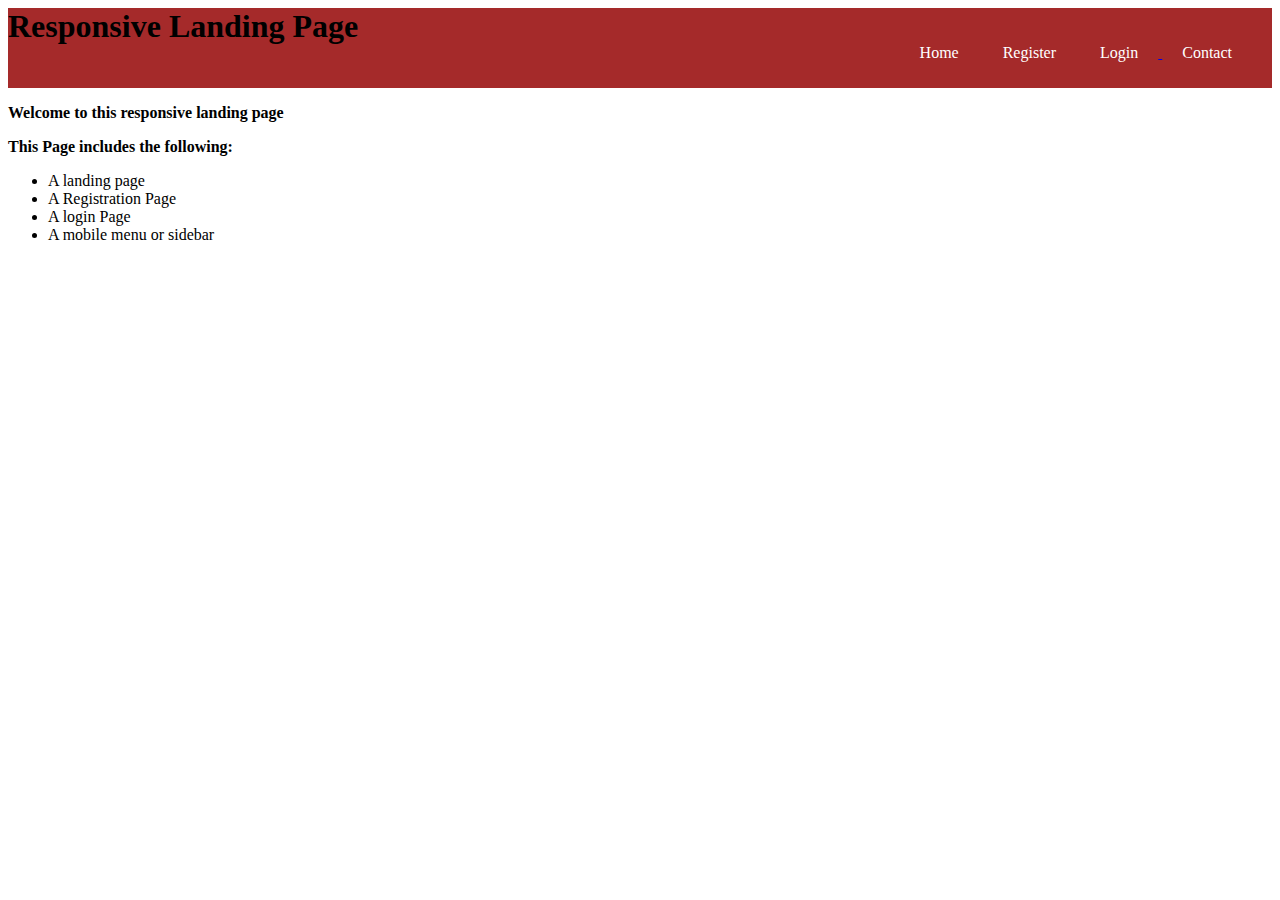
<file: index.html>
<!DOCTYPE html>
<html>
<head>
	<meta charset="utf-8">
	<meta name="viewport" content="width=device-width, initial-scale=1">
	<title>A Responsive Landing Page</title>
	<link rel="stylesheet" type="text/css" href="style.css">
</head>
<body>
	<div class="header">
		<h1 id="myh1">Responsive Landing Page</h1>
		<ul class="mymenu">
			<li><a href="index.html">Home</a></li>
			<li><a href="register.html">Register</a></li>
			<li><a href="login.html">Login</li>
			<li><a href="">Contact</a></li>
			</ul>
		</div>
		<p>Welcome to this responsive landing page</p>
		<p>This Page includes the following: <br>
			<ul>
				<li>A landing page</li>
				<li>A Registration Page</li>
				<li>A login Page</li>
				<li>A mobile menu or sidebar</li>
			</ul>
		</p>
	</body>
	</html>
</file>
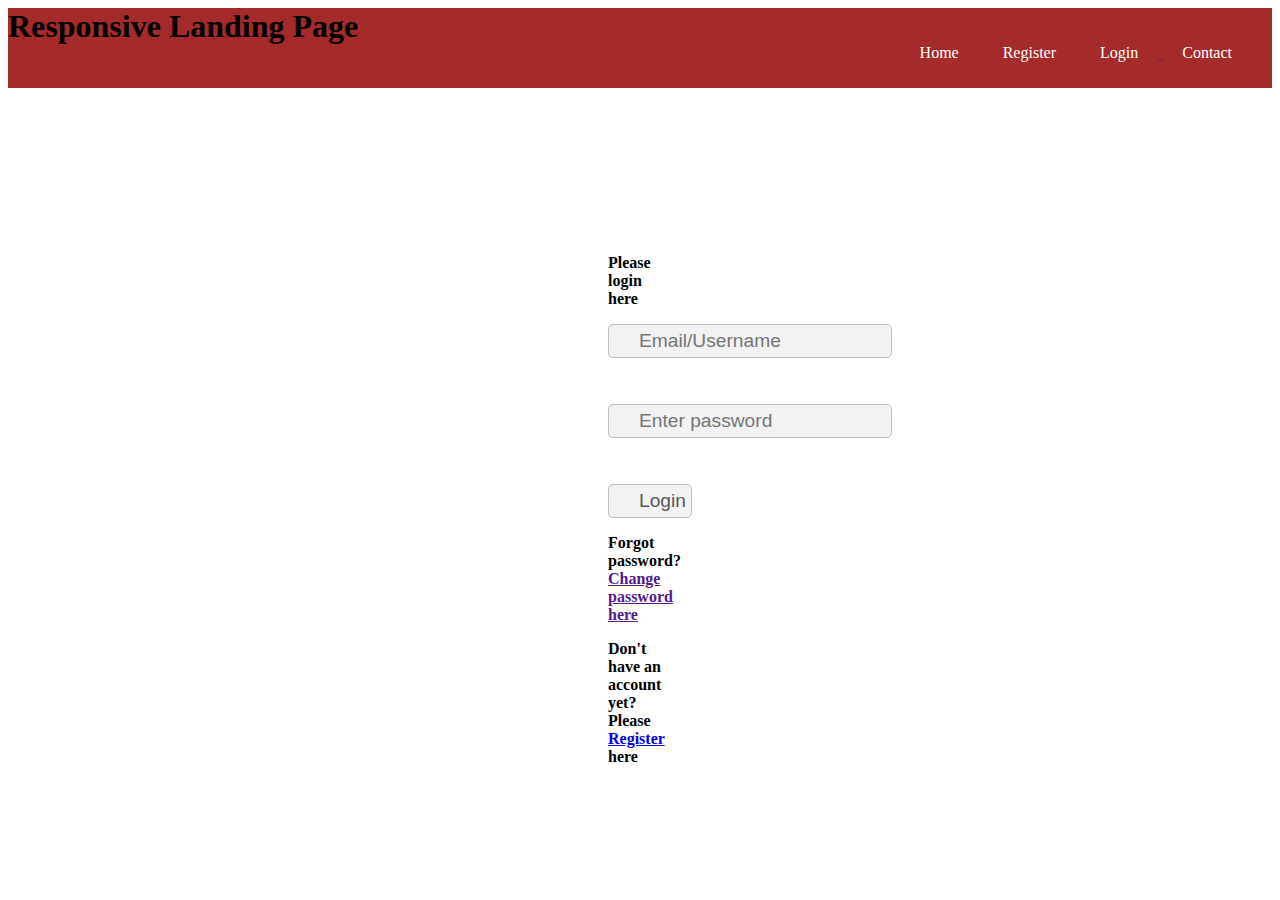
<file: login.html>
<!DOCTYPE html>
<html>
<head>
	<meta charset="utf-8">
	<meta name="viewport" content="width=device-width, initial-scale=1">
	<title>Login</title>
	<link rel="stylesheet" type="text/css" href="style.css">
</head>
<body>
	<div class="header">
		<h1 id="myh1">Responsive Landing Page</h1>
		<ul class="mymenu">
			<li><a href="index.html">Home</a></li>
			<li><a href="register.html">Register</a></li>
			<li><a href="" class="current">Login</li>
				<li><a href="">Contact</a></li>
			</ul>
		</div>
		<div class="wrapper">
			<div class="login">
				<form action="http://www.landingpage.com/login.php"></form>
				<p>Please login here</p>
				<input type="text" name="detail" placeholder="Email/Username">
				<br> <br>
				<input type="password" name="password" placeholder="Enter password">
				<br> <br>
				<input id="subm" type="submit" name="login" value="Login">
			</form>
			<p>Forgot password? <a href="">Change password here</a></p>
			<p>Don't have an account yet? Please <a href="register.html">Register</a> here</p>
		</div>
	</div>
</body>
</html>
</file>
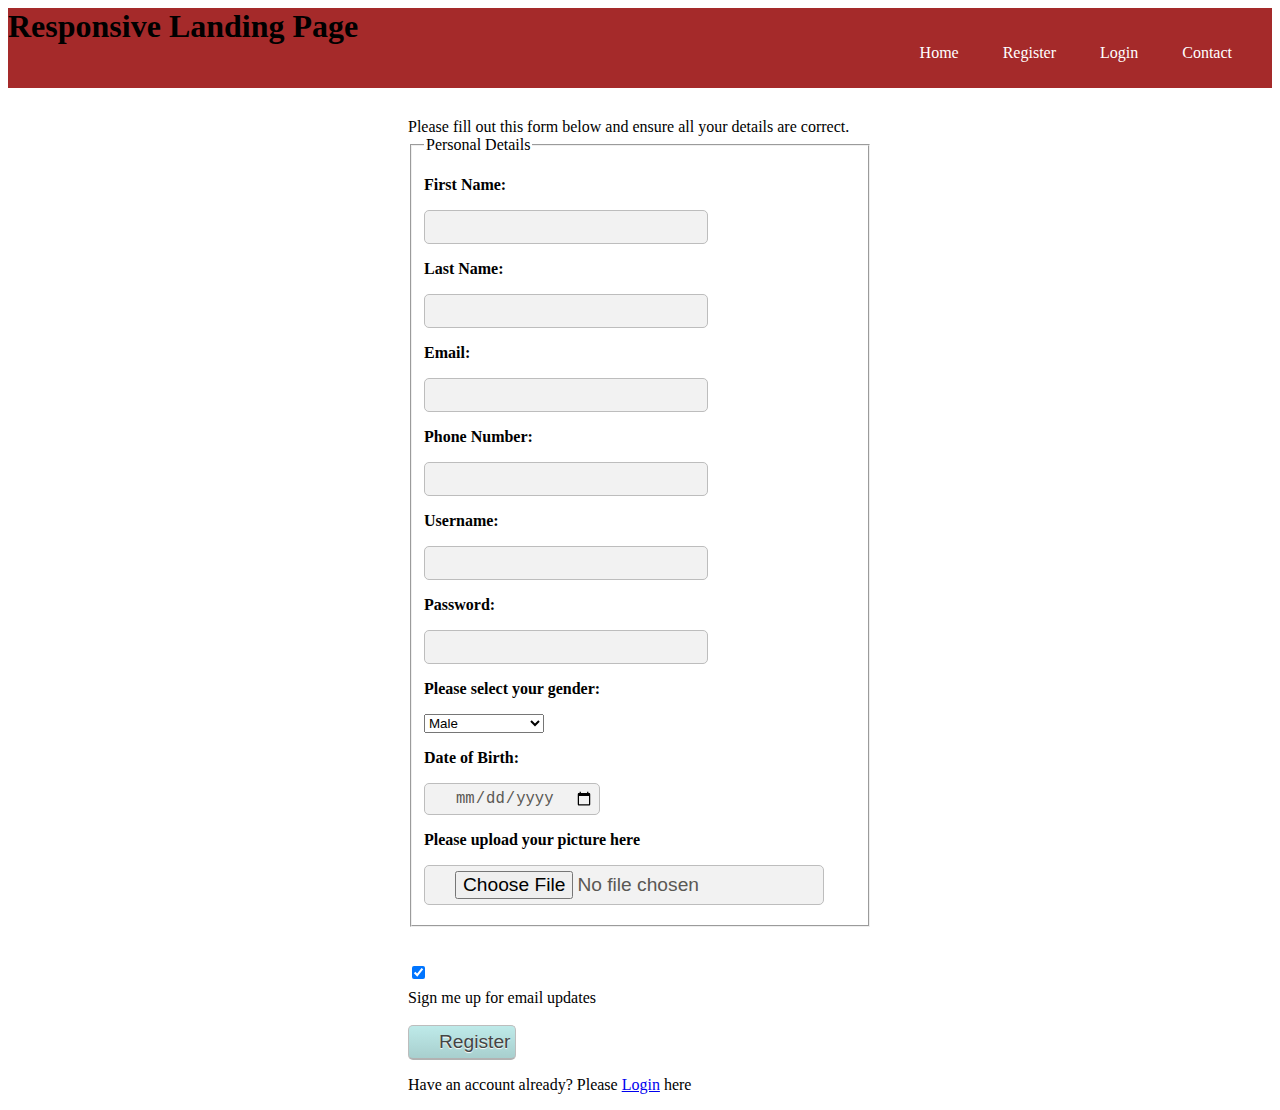
<file: register.html>
<!DOCTYPE html>
<html>
<head>
	<meta charset="utf-8">
	<meta name="viewport" content="width=device-width, initial-scale=1">
	<title>Register</title>
	<link rel="stylesheet" type="text/css" href="style.css">
</head>
<body>
	<div class="header">
		<h1 id="myh1">Responsive Landing Page</h1>
		<ul class="mymenu">
			<li><a href="index.html">Home</a></li>
			<li><a href="register.html" class="current">Register</a></li>
			<li><a href="login.html">Login</a></li>
			<li><a href="">Contact</a></li>
			</ul>
		</div>
		<div class="wrapper2">

			<div class="fillaform">
				Please fill out this form below and ensure all your details are correct. 
				<form action="http://www.responsivelandingpage.com/registration.php" method="post">
					<Fieldset>
						<legend class="pfonts">Personal Details</legend>
						<p>First Name:</p>
						<input type="text" name="first name">
						<p>Last Name:</p>
						<input type="text" name="last name">
						<p>Email:</p>
						<input type="email" name="email">
						<p>Phone Number:</p>
						<input type="text" name="phonenumber">
						<p>Username:</p>
						<input type="text" name="username" maxlength="8">
						<p>Password:</p>
						<input type="password" name="password" maxlength="15">
						<p>Please select your gender:</p>
						<select name="gender"> 
							<option value="male">Male</option>
							<option value="female">Female</option>
							<option value="none">Prefer not to say</option>
						</select>
						<p>Date of Birth:</p>
						<input type="date" name="Date of birth">
						<p>Please upload your picture here</p>
						<input type="file" name="passport" placeholder="Please select a jpg file">
					</Fieldset>
					<br>
					<br>
					<input type="checkbox" name="email update" value="signupforupdates" checked="checked">Sign me up for email updates
					<br /> <br />
					<input id="submit" type="submit" name="register" value="Register">
				</form>
				<p class="normalf">Have an account already? Please <a href="login.html">Login</a> here</p>
			</div>


		</div>
	</body>
	</html>
</file>
<file: style.css>
.mymenu{
	display: inline;
	background-color: brown;
	padding: 20px;
	float: right;
}
.mymenu li{
	display: inline;
	padding: 0 20px;
}
.mymenu li a{
	color: #ffffff;
	text-decoration: none;
}

#myh1{display: inline;}

.wrapper{

	padding: 0px 600px;
	padding-top: 150px;
}
.header{background-color: brown;
	min-height: 80px;}

	.wrapper2{
		padding: 0px 400px;
		padding-top: 30px;
	}

	p {font-weight: bold;}
	p.normalf {font-weight: normal;}

	input {
		font-size: 120%;
		color: #5a5854;
		background-color: #f2f2f2;
		border: 1px solid #bdbdbd;
		border-radius: 5px;
		padding: 5px 5px 5px 30px;
		background-repeat: no-repeat;
		background-position: 8px 9px;
		display: block;
		margin-bottom: 10px;}

		#submit {
			color: #444444;
			text-shadow: 0px 1px 1px #ffffff;
			border-bottom: 2px solid #b2b2b2;
			background-color: #b9e4e3;
			background: -webkit-gradient(linear, left top,
				left bottom, from(#beeae9), to(#a8cfce));
			background:
			-moz-linear-gradient(top, #beeae9, #a8cfce);
			background:
			-o-linear-gradient(top, #beeae9, #a8cfce);
			background:
			-ms-linear-gradient(top, #beeae9, #a8cfce);}
</file>
